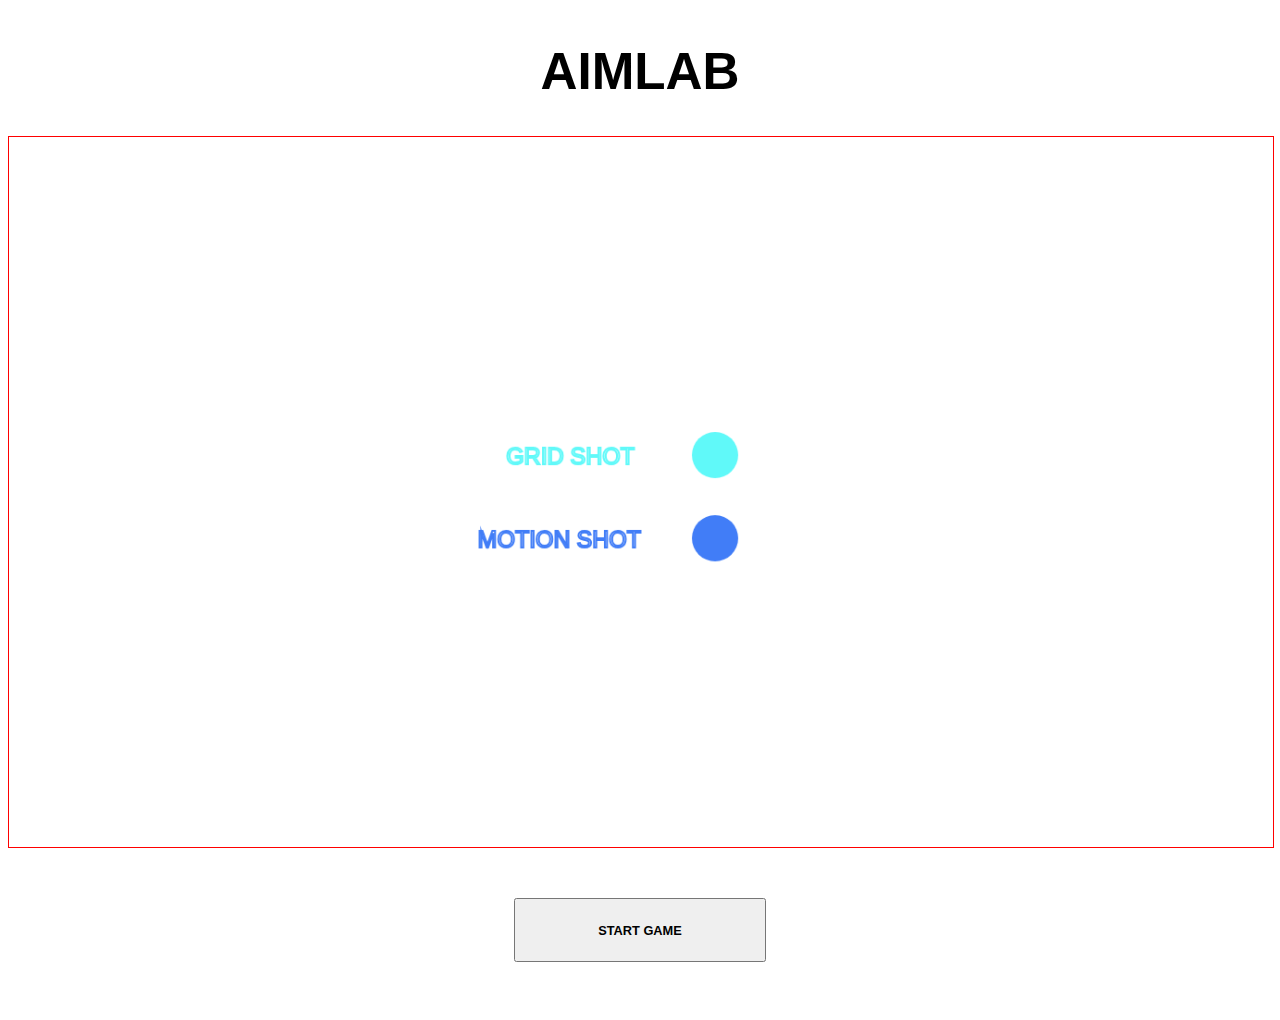
<file: Aimlab1.1/index.html>
<!DOCTYPE HTML>
<html lang="en-US">
<head>
  <meta charset="UTF-8">
  <title>Aimlab 1.1</title>
  <link type="text/css" rel="stylesheet" href="style.css">
</head>
<body>
  <h1 class="title" >AIMLAB</h1>


  <canvas width="1366" height="768">
    Your browser does not support HTML5 canvas
  </canvas>
  <div class="information">
    

    <button id="start">START GAME</button>

</div>

  </div>
  <script src="app.js"></script>
</body>
</html>
</file>
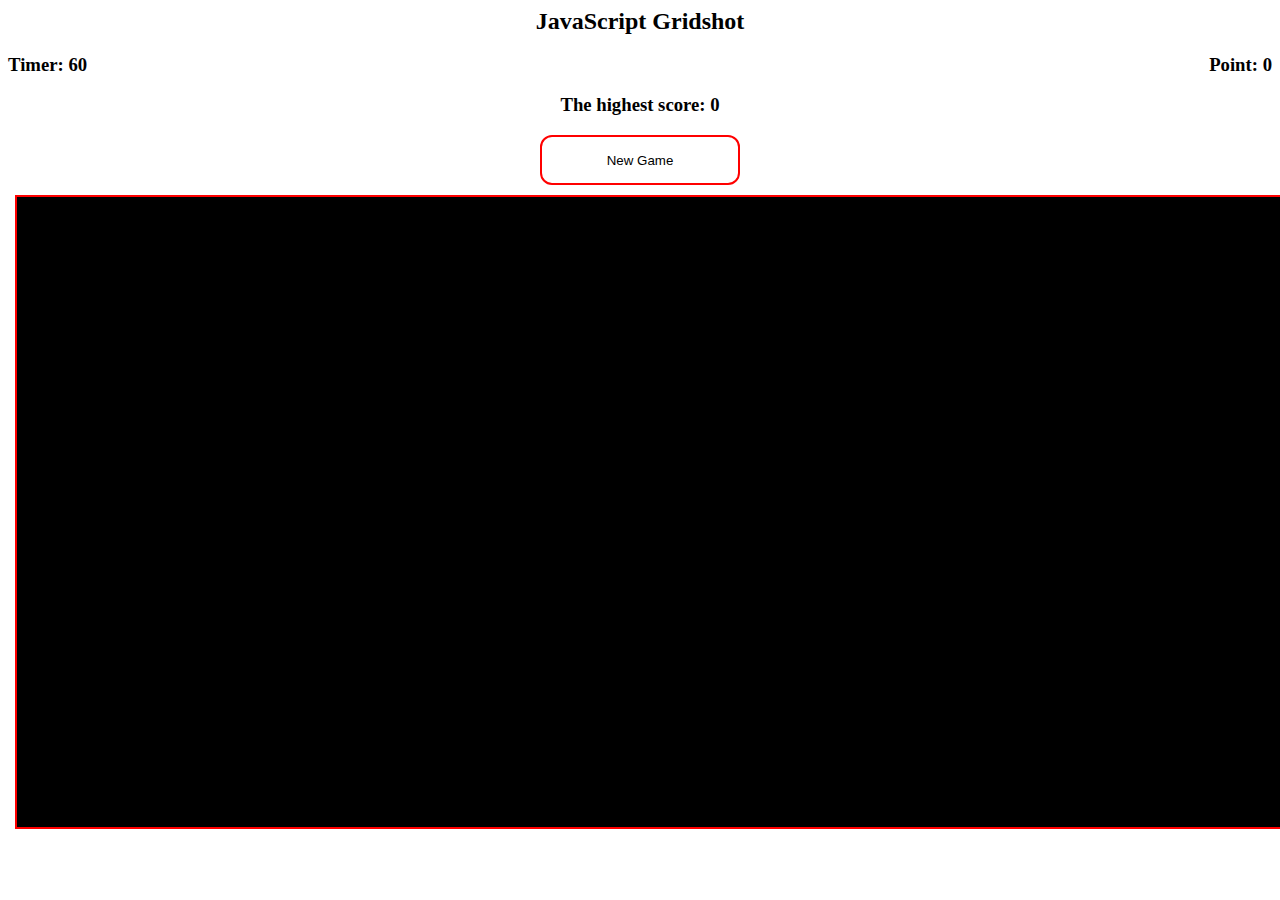
<file: Aimlab1.0/JSAimLab.html>
<!DOCTYPE	html>
<!--	JSBouncingBallSimple.html	-->
<html	lang="en">
<head>
		<meta name="viewport"  content="width=device-width, initial-scale=1.0" >
		<meta	charset="utf-8">
		<title>JavaScript Aimlab</title>
		<link	rel="stylesheet"	href="JSAimLab.css">
</head>
<body>
		<div style="clear: both">
			<h2>JavaScript Gridshot</h2>
			<h3 class="point">Point: <span id="point">0</span></h3>
			<h3>Timer: <span id="timer">60</span></h3>
			<h3 class="topScore">The highest score: <span id="topScore">0</span></h3>
		</div>
<!--	holder	for	container	box	-->
		<canvas id="box"></canvas>
		<div id="tracker"></div>
<!--	Use	name	and	class	to	handle	more	than	one	balls	-->
		<img	class="ball"	id="ball0"	src="images/redObject.png"	alt="ball">
		<img	class="ball"	id="ball1"	src="images/redObject.png"	alt="ball">
		<img	class="ball"	id="ball2"	src="images/redObject.png"	alt="ball">
		<div class="containBtn">
			<button id="newGame" onclick="play()">New Game</button>
		</div>
		<script	src="JSAimLab.js"></script>
</body>
</html>
</file>
<file: Aimlab1.1/style.css>
html {
	font-family: sans-serif;
}
body{
	display: flex;
	flex-direction: column;
	justify-content: space-around;
}
canvas {
	width: 100%;
	height: 100%;
	display: block;
	margin: 0 auto;
	cursor: not-allowed;
	border: 1px solid red;
}
.title {
	text-align: center;
	width: 100%;
	font-size: 4vw;
}
.information {
	width: 100%;
	height: 100%;
	margin: 50px auto ;
	font-size: 1vw;
	display: flex;
}
.start {
	
	align-self: center;
}




#start {
	margin: 0 auto;
	text-align: center;
	width: 20%;
	height: 5vw;
	font-size: 1vw;
	font-weight: bold;
}
</file>
<file: Aimlab1.0/JSAimLab.css>
/*	JSAimLab.css	*/
canvas	{		/*	The	container	box	*/
	position:	absolute;
	border: 2px solid red;
	background-color: black;
	max-width: 96%;
	min-width: 99%;
	min-height: 70%;
	max-height:70%;
	/*display: block;
	margin: 0 auto;
	border: 1px solid black;*/
}
h2	{
	margin: auto;
	text-align: center;
}
h3.point	{
	float: right;
}
h3.topScore	{
	text-align: center;
}
/*	The	ball	image.
	*	Use	class	selector	to	handle	more	than	one	balls
*/
img.ball	{
	position:	absolute;
	cursor: crosshair;
	/* This make hitbox of image to circle */
	clip-path: circle(50%);
	display: none;
	/* This make object can not be selected and dragged */
	-webkit-user-drag: none;
	-webkit-user-select: none;
	-moz-user-select: -moz-none;
	user-select: none;
	-o-user-select: none;
}
button#newGame	{
	background-color: white;
	color: black;
	border: 2px solid red;
	border-radius: 12px;
	text-align: center;
	height: 50px;
	width: 200px;
}
button#newGame:hover:enabled	{
	color: white;
	background-color: red;
}
div.containBtn	{
	display: flex;
	justify-content: center;	
}
</file>
